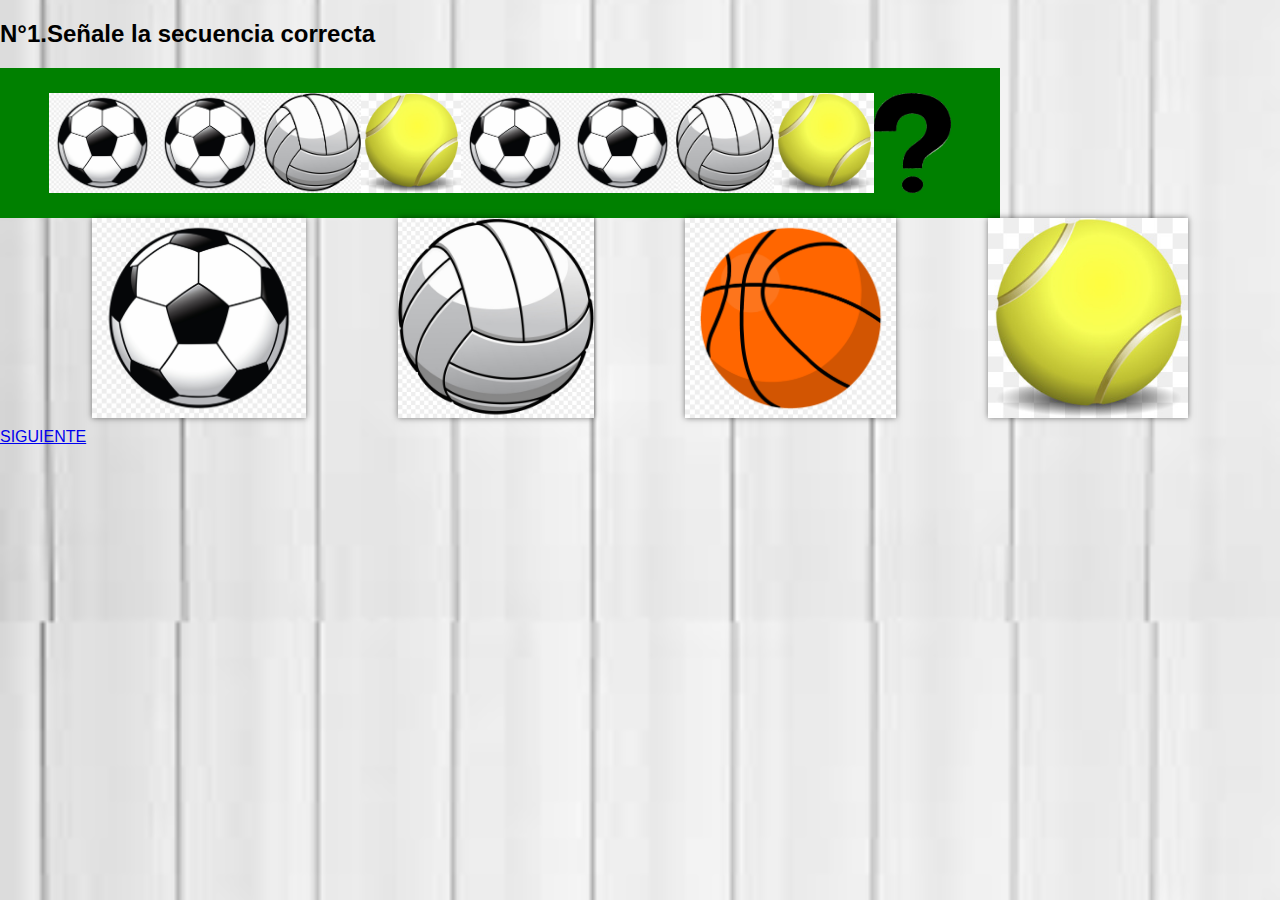
<file: index.html>
<!DOCTYPE html>
<html lang="en">
<head>
    <meta charset="UTF-8">
    <meta http-equiv="X-UA-Compatible" content="IE=edge">
    <meta name="viewport" content="width=device-width, initial-scale=1.0">
    <title>Document</title>
    <link rel="stylesheet" href="estilos.css">
</head>
<body>
        <h2 class="nav.logo">N°1.Señale la secuencia correcta</h2>
        

    <div class="caja-verde">
        <img src="img/futbol.png">
        <img src="img/futbol.png">
        <img src="img/voley.png">
        <img src="img/tenis.png">
        <img src="img/futbol.png">
        <img src="img/futbol.png">
        <img src="img/voley.png">
        <img src="img/tenis.png">

        <img src="img/signo.png">
    </div>

    <div class="galeria-port">

    <div class="imagen-port">
        <img src="img/futbol.png" alt="">
        <div class="hover-galeria">
            <a href=""></a><button  id="play-btn">Play</button></a>
            <p>Opcion 1</p>
        </div>
    </div>

    <div class="imagen-port">
        <img src="img/voley.png" alt="">
        <div class="hover-galeria">
            <a href=""></a><button id="play2-btn">Play</button></a>
            <p>Opcion 2</p>
        </div>
    </div>

    <div class="imagen-port">
        <img src="img/basquet.png" alt="">
        <div class="hover-galeria">
            <a href=""></a><button id="play3-btn">Play</button></a>
            <p>Opcion 3</p>
        </div>
    </div>

    <div class="imagen-port">
        <img src="img/tenis.png" alt="">
        <div class="hover-galeria">
            <a href=""></a><button id="play4-btn">Play</button></a>
            <p>Opcion 4</p>
        </div>
    </div>

    <audio id="cancion" src="audio/bien.mp3"></audio>
    <script src="script.js"></script>
    <audio id="cancion2" src="audio/mal.mp3"></audio>
    <script src="script2.js"></script>
    <audio id="cancion3" src="audio/mal.mp3"></audio>
    <script src="script3.js"></script>
    <audio id="cancion4" src="audio/mal.mp3"></audio>
    <script src="script4.js"></script>

    

    </div>
    <a href="index2.html" class="hero_cta">SIGUIENTE</a>
</body>
</html>
</file>
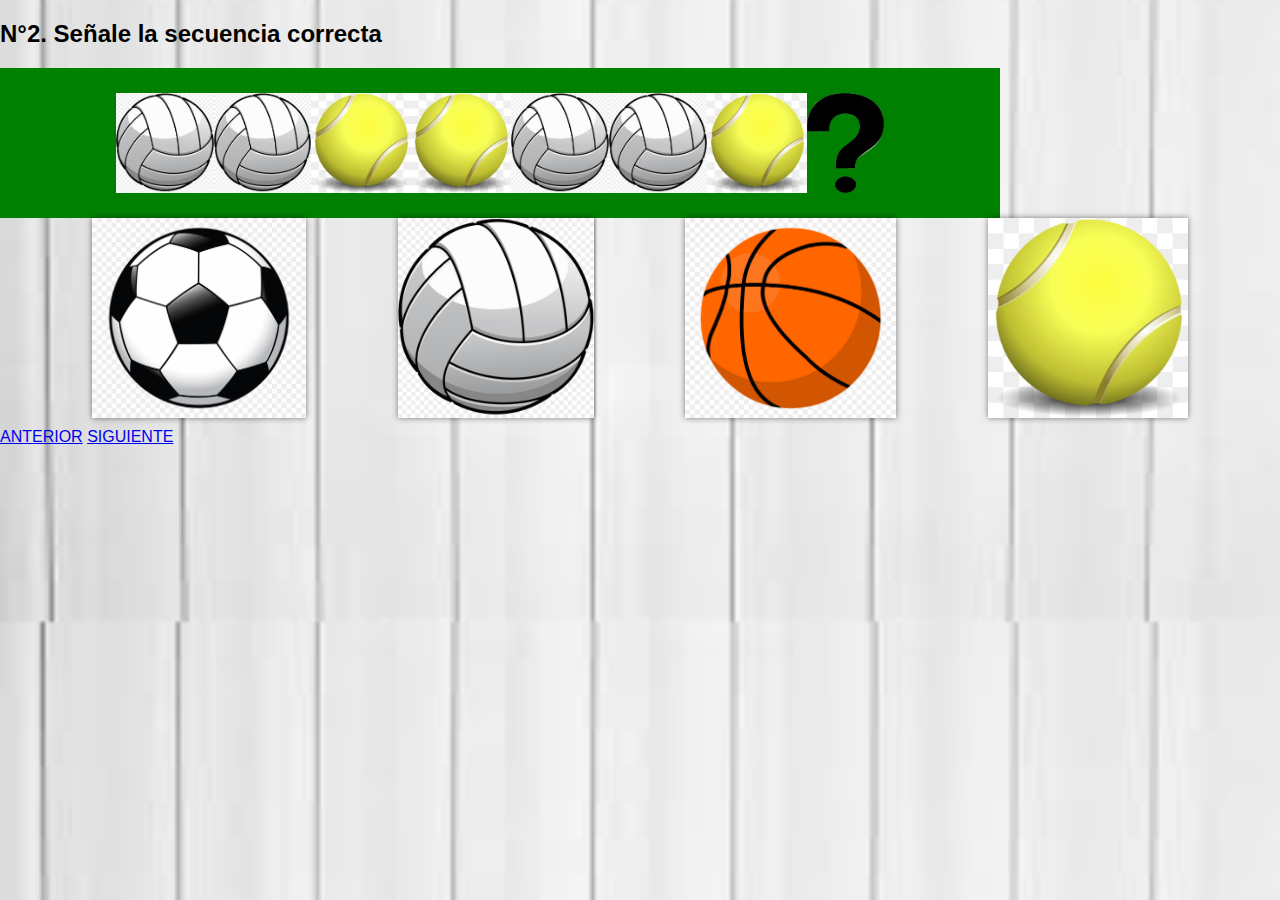
<file: index2.html>
<!DOCTYPE html>
<html lang="en">
<head>
    <meta charset="UTF-8">
    <meta http-equiv="X-UA-Compatible" content="IE=edge">
    <meta name="viewport" content="width=device-width, initial-scale=1.0">
    <title>Document</title>
    <link rel="stylesheet" href="estilos.css">
</head>
<body>
        <h2 class="nav.logo">N°2. Señale la secuencia correcta</h2>
        

    <div class="caja-verde">
        <img src="img/voley.png">
        <img src="img/voley.png">
        <img src="img/tenis.png">
        <img src="img/tenis.png">
        <img src="img/voley.png">
        <img src="img/voley.png">
        <img src="img/tenis.png">

        <img src="img/signo.png">
    </div>

    <div class="galeria-port">

    <div class="imagen-port">
        <img src="img/futbol.png" alt="">
        <div class="hover-galeria">
            <a href=""></a><button id="play4-btn">Play</button></a>
            <p>Opcion 1</p>
        </div>
    </div>

    <div class="imagen-port">
        <img src="img/voley.png" alt="">
        <div class="hover-galeria">
            <a href=""></a><button id="play2-btn">Play</button></a>
            <p>Opcion 2</p>
        </div>
    </div>

    <div class="imagen-port">
        <img src="img/basquet.png" alt="">
        <div class="hover-galeria">
            <a href=""></a><button id="play3-btn">Play</button></a>
            <p>Opcion 3</p>
        </div>
    </div>

    <div class="imagen-port">
        <img src="img/tenis.png" alt="">
        <div class="hover-galeria">
            <a href=""></a><button id="play-btn">Play</button></a>
            <p>Opcion 4</p>
        </div>
    </div>

    <audio id="cancion" src="audio/bien.mp3"></audio>
    <script src="script.js"></script>
    <audio id="cancion2" src="audio/mal.mp3"></audio>
    <script src="script2.js"></script>
    <audio id="cancion3" src="audio/mal.mp3"></audio>
    <script src="script3.js"></script>
    <audio id="cancion4" src="audio/mal.mp3"></audio>
    <script src="script4.js"></script>

    

    </div>
    <a href="index.html" class="hero_cta">ANTERIOR</a>
    <a href="index3.html" class="hero_cta">SIGUIENTE</a>
</body>
</html>
</file>
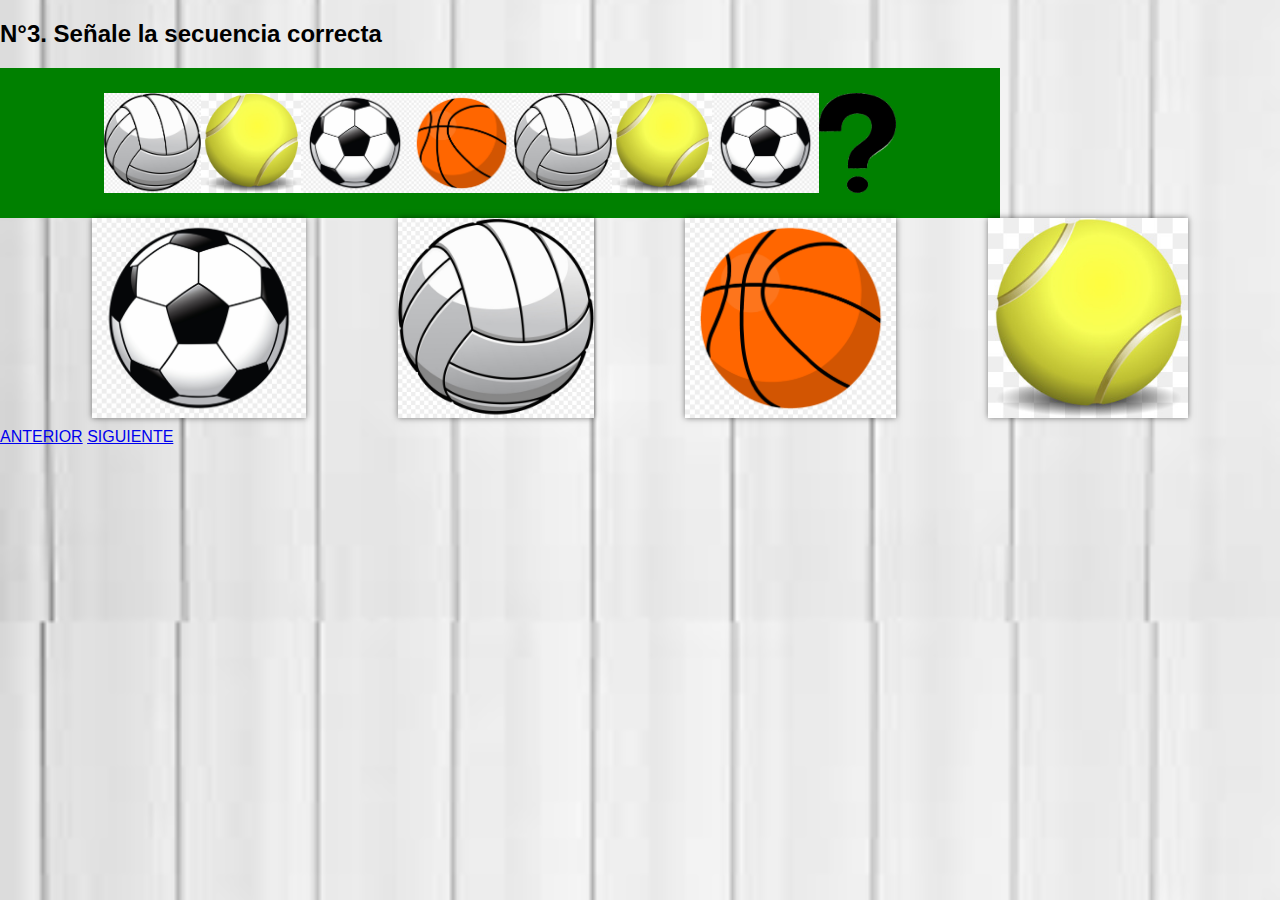
<file: index3.html>
<!DOCTYPE html>
<html lang="en">
<head>
    <meta charset="UTF-8">
    <meta http-equiv="X-UA-Compatible" content="IE=edge">
    <meta name="viewport" content="width=device-width, initial-scale=1.0">
    <title>Document</title>
    <link rel="stylesheet" href="estilos.css">
</head>
<body>
        <h2 class="nav.logo">N°3. Señale la secuencia correcta</h2>
        

    <div class="caja-verde">
        <img src="img/voley.png">
        <img src="img/tenis.png">
        <img src="img/futbol.png">
        <img src="img/basquet.png">
        <img src="img/voley.png">
        <img src="img/tenis.png">
        <img src="img/futbol.png">
        <img src="img/signo.png">
    </div>

    <div class="galeria-port">

    <div class="imagen-port">
        <img src="img/futbol.png" alt="">
        <div class="hover-galeria">
            <a href=""></a><button id="play3-btn">Play</button></a>
            <p>Opcion 1</p>
        </div>
    </div>

    <div class="imagen-port">
        <img src="img/voley.png" alt="">
        <div class="hover-galeria">
            <a href=""></a><button id="play2-btn">Play</button></a>
            <p>Opcion 2</p>
        </div>
    </div>

    <div class="imagen-port">
        <img src="img/basquet.png" alt="">
        <div class="hover-galeria">
            <a href=""></a><button id="play-btn">Play</button></a>
            <p>Opcion 3</p>
        </div>
    </div>

    <div class="imagen-port">
        <img src="img/tenis.png" alt="">
        <div class="hover-galeria">
            <a href=""></a><button id="play4-btn">Play</button></a>
            <p>Opcion 4</p>
        </div>
    </div>

    <audio id="cancion" src="audio/bien.mp3"></audio>
    <script src="script.js"></script>
    <audio id="cancion2" src="audio/mal.mp3"></audio>
    <script src="script2.js"></script>
    <audio id="cancion3" src="audio/mal.mp3"></audio>
    <script src="script3.js"></script>
    <audio id="cancion4" src="audio/mal.mp3"></audio>
    <script src="script4.js"></script>

    

    </div>
    <a href="index2.html" class="hero_cta">ANTERIOR</a>
    <a href="index4.html" class="hero_cta">SIGUIENTE</a>
</body>
</html>
</file>
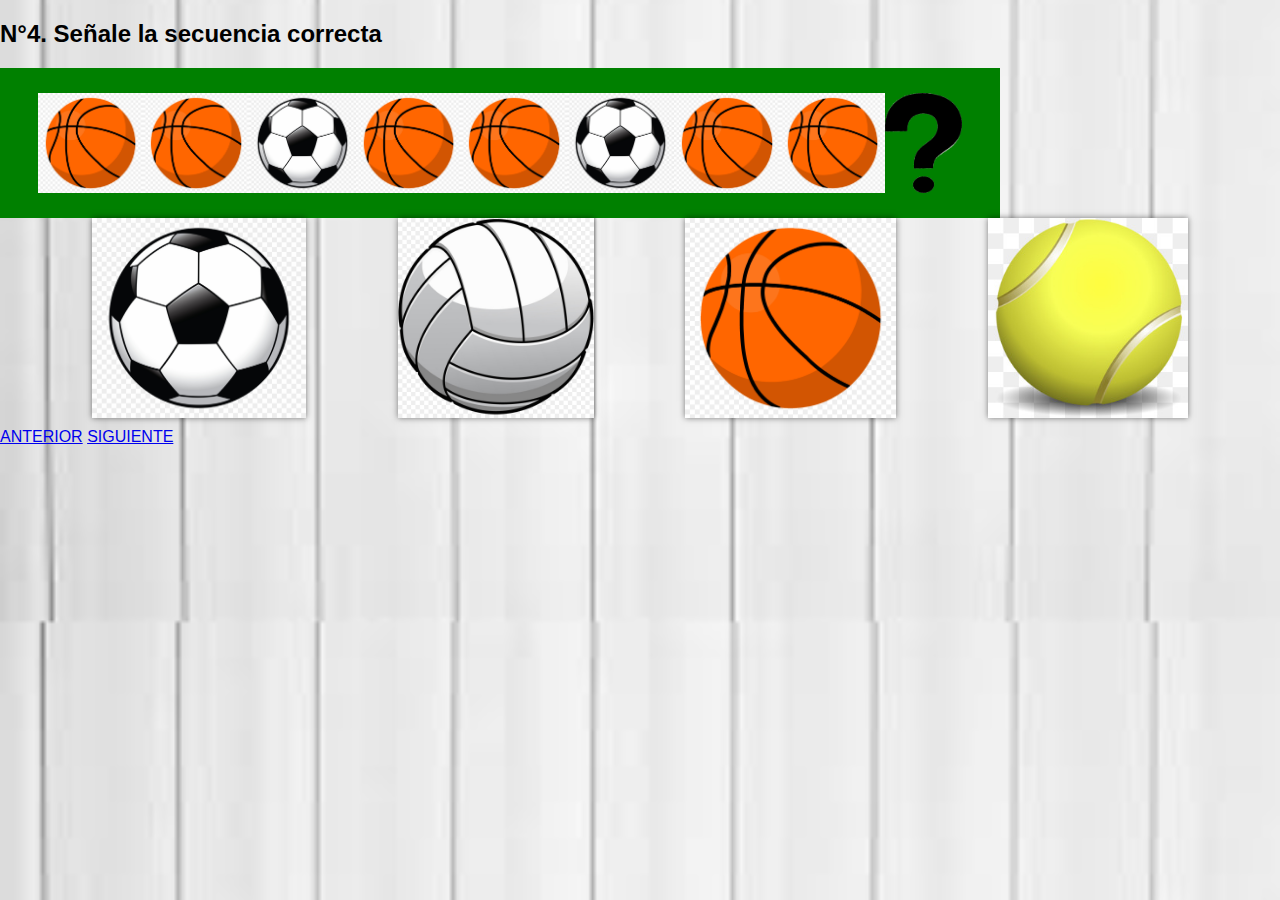
<file: index4.html>
<!DOCTYPE html>
<html lang="en">
<head>
    <meta charset="UTF-8">
    <meta http-equiv="X-UA-Compatible" content="IE=edge">
    <meta name="viewport" content="width=device-width, initial-scale=1.0">
    <title>Document</title>
    <link rel="stylesheet" href="estilos.css">
</head>
<body>
        <h2 class="nav.logo">N°4. Señale la secuencia correcta</h2>
        

    <div class="caja-verde">
        <img src="img/basquet.png">
        <img src="img/basquet.png">
        <img src="img/futbol.png">
        <img src="img/basquet.png">
        <img src="img/basquet.png">
        <img src="img/futbol.png">
        <img src="img/basquet.png">
        <img src="img/basquet.png">
        <img src="img/signo.png">
    </div>

    <div class="galeria-port">

    <div class="imagen-port">
        <img src="img/futbol.png" alt="">
        <div class="hover-galeria">
            <a href=""></a><button id="play-btn">Play</button></a>
            <p>Opcion 1</p>
        </div>
    </div>

    <div class="imagen-port">
        <img src="img/voley.png" alt="">
        <div class="hover-galeria">
            <a href=""></a><button id="play2-btn">Play</button></a>
            <p>Opcion 2</p>
        </div>
    </div>

    <div class="imagen-port">
        <img src="img/basquet.png" alt="">
        <div class="hover-galeria">
            <a href=""></a><button id="play3-btn">Play</button></a>
            <p>Opcion 3</p>
        </div>
    </div>

    <div class="imagen-port">
        <img src="img/tenis.png" alt="">
        <div class="hover-galeria">
            <a href=""></a><button id="play4-btn">Play</button></a>
            <p>Opcion 4</p>
        </div>
    </div>

    <audio id="cancion" src="audio/bien.mp3"></audio>
    <script src="script.js"></script>
    <audio id="cancion2" src="audio/mal.mp3"></audio>
    <script src="script2.js"></script>
    <audio id="cancion3" src="audio/mal.mp3"></audio>
    <script src="script3.js"></script>
    <audio id="cancion4" src="audio/mal.mp3"></audio>
    <script src="script4.js"></script>

    

    </div>
    <a href="index3.html" class="hero_cta">ANTERIOR</a>
    <a href="index5.html" class="hero_cta">SIGUIENTE</a>
</body>
</html>
</file>
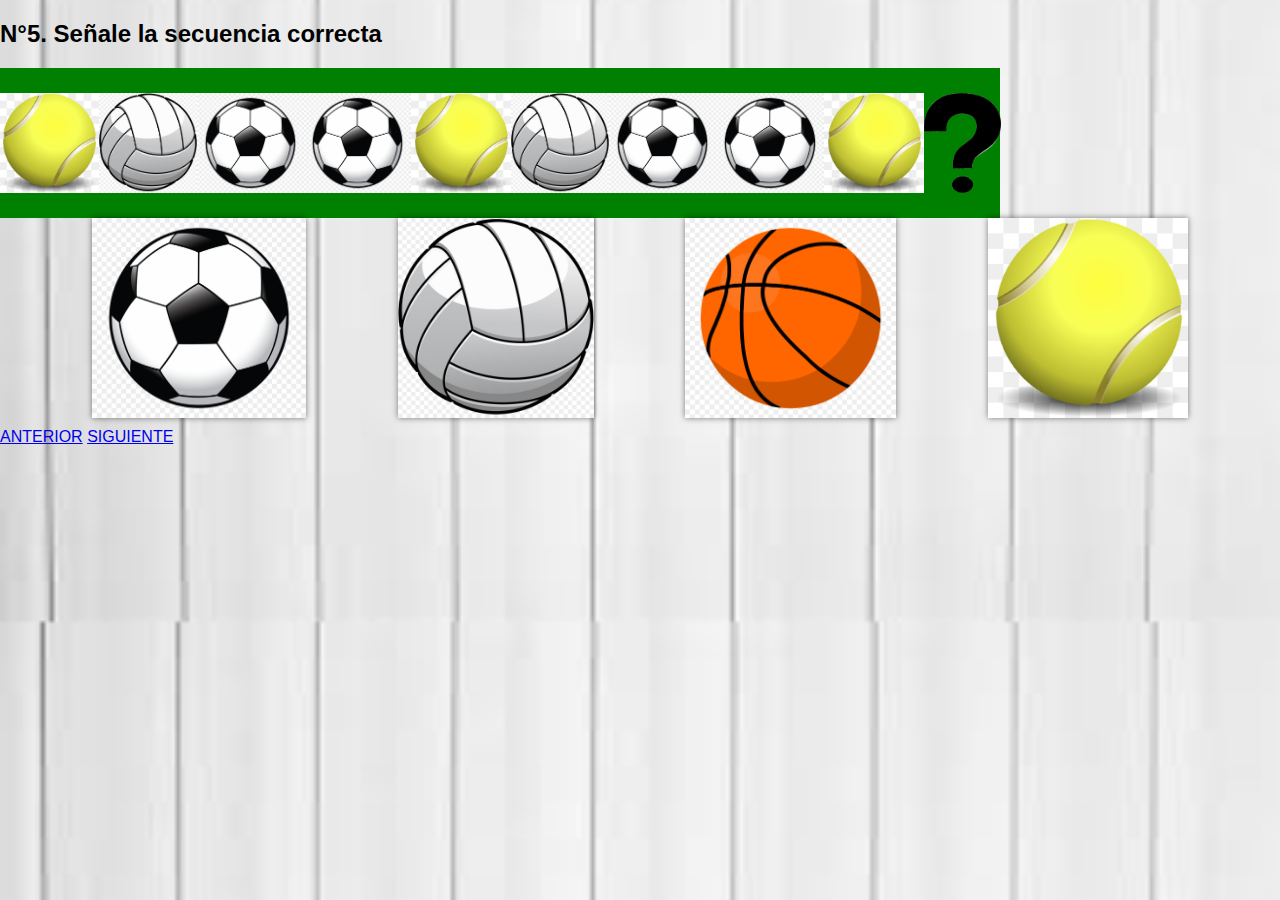
<file: index5.html>
<!DOCTYPE html>
<html lang="en">
<head>
    <meta charset="UTF-8">
    <meta http-equiv="X-UA-Compatible" content="IE=edge">
    <meta name="viewport" content="width=device-width, initial-scale=1.0">
    <title>Document</title>
    <link rel="stylesheet" href="estilos.css">
</head>
<body>
        <h2 class="nav.logo">N°5. Señale la secuencia correcta</h2>
        

    <div class="caja-verde">
        <img src="img/tenis.png">
        <img src="img/voley.png">
        <img src="img/futbol.png">
        <img src="img/futbol.png">
        <img src="img/tenis.png">
        <img src="img/voley.png">
        <img src="img/futbol.png">
        <img src="img/futbol.png">
        <img src="img/tenis.png">

        <img src="img/signo.png">
    </div>

    <div class="galeria-port">

    <div class="imagen-port">
        <img src="img/futbol.png" alt="">
        <div class="hover-galeria">
            <a href=""></a><button id="play2-btn">Play</button></a>
            <p>Opcion 1</p>
        </div>
    </div>

    <div class="imagen-port">
        <img src="img/voley.png" alt="">
        <div class="hover-galeria">
            <a href=""></a><button id="play-btn">Play</button></a>
            <p>Opcion 2</p>
        </div>
    </div>

    <div class="imagen-port">
        <img src="img/basquet.png" alt="">
        <div class="hover-galeria">
            <a href=""></a><button id="play3-btn">Play</button></a>
            <p>Opcion 3</p>
        </div>
    </div>

    <div class="imagen-port">
        <img src="img/tenis.png" alt="">
        <div class="hover-galeria">
            <a href=""></a><button id="play4-btn">Play</button></a>
            <p>Opcion 4</p>
        </div>
    </div>

    <audio id="cancion" src="audio/bien.mp3"></audio>
    <script src="script.js"></script>
    <audio id="cancion2" src="audio/mal.mp3"></audio>
    <script src="script2.js"></script>
    <audio id="cancion3" src="audio/mal.mp3"></audio>
    <script src="script3.js"></script>
    <audio id="cancion4" src="audio/mal.mp3"></audio>
    <script src="script4.js"></script>

    

    </div>
    <a href="index4.html" class="hero_cta">ANTERIOR</a>
    <a href="index6.html" class="hero_cta">SIGUIENTE</a>

</body>
</html>
</file>
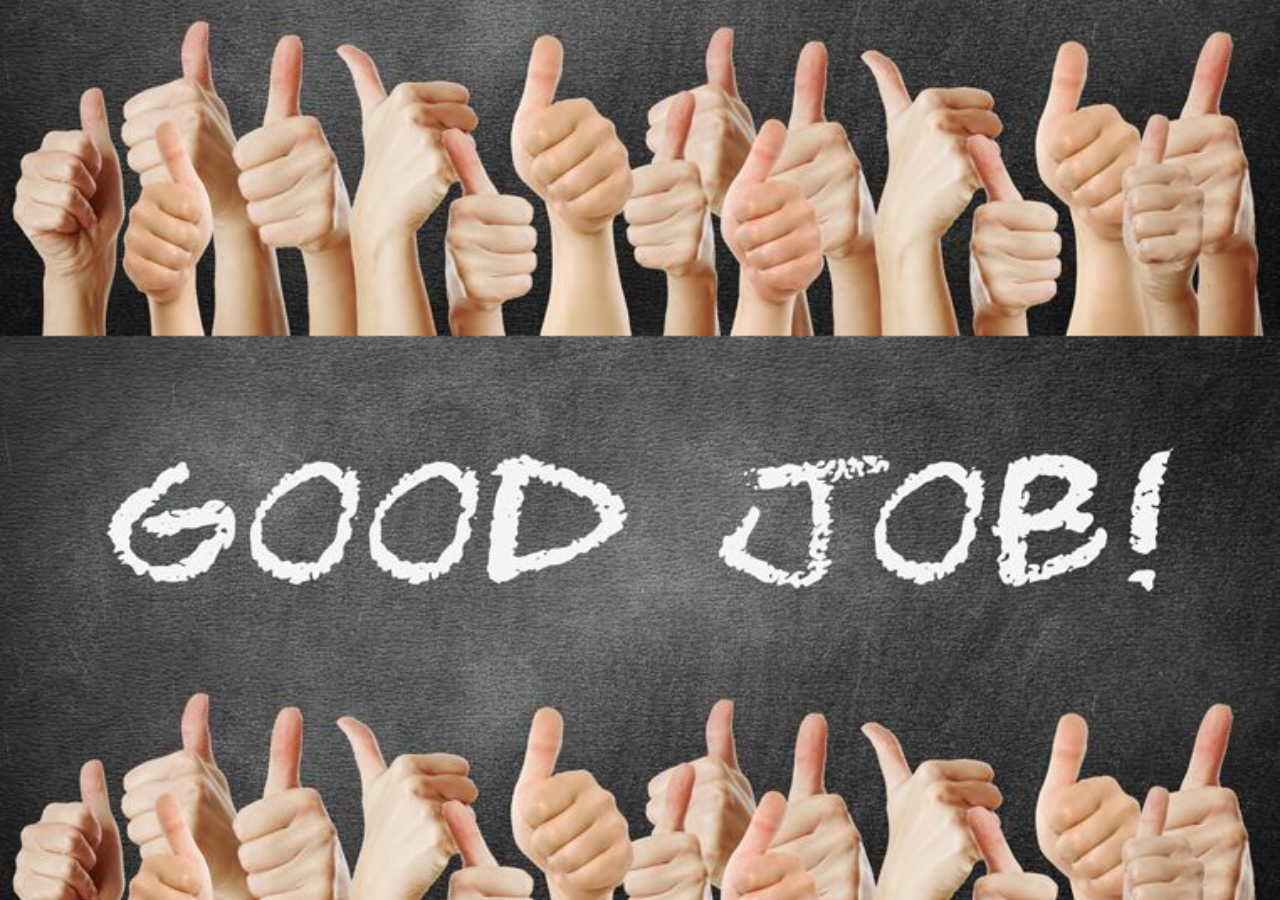
<file: index6.html>
<!DOCTYPE html>
<html lang="en">
<head>
    <meta charset="UTF-8">
    <meta http-equiv="X-UA-Compatible" content="IE=edge">
    <meta name="viewport" content="width=device-width, initial-scale=1.0">
    <title>Document</title>
    <link rel="stylesheet" href="eslilo.css">
</head>
<body>
   
</body>
</html>
</file>
<file: estilos.css>
body{
    margin: 0;
    padding: 0;
    background: url(img/1.jpg);   
    background-size: cover;
    background-position: center;
    font-family: sans-serif;
}
.caja-verde{
    display: flex;
    justify-content: center;
    align-items: center;
    background-color: green;
    width: 1000px;
    height: 150px;
}


.caja-verde img{
    width: 100x;
    height: 100px;
}

¿body {
    margin: 0px;
    padding: 0px;
}
.main-container {
    width: 100%;
    height: 25vh;
  
}

.controls {
    width: 10%;
    padding: 1em;
    background-color: red;
}

.cover {
    width: 10rem;
    height: 10rem;
    border-radius: 50%;
    overflow: hidden;
}

.cover img {
    width: 100%;
    height: 100%;
    object-fit: cover;
}

.galeria-port{
    display: flex;
    justify-content: space-evenly;
    flex-wrap: wrap;
}

.imagen-port{
    
    margin-bottom: 10px;
    height: 200px;
    overflow: hidden;
    position: relative;
    cursor: pointer;
    box-shadow: 0 0 6px 0 rgba(0, 0, 0, .5);
}

.imagen-port > img{
    width: 100%;
    height: 100%;
    object-fit: cover;
    display: block;
}

.hover-galeria{
    position: absolute;
    width: 100%;
    height: 100%;
    top: 0;
    transform: scale(0);
    background: rgba(14, 238, 25, 0.7);
    transition: transform .5s;
    display: flex;
    justify-content: center;
    align-items: center;
    flex-direction: column;
} 
.hover-galeria img{
    width: 100px;
}

.hover-galeria p{
    color: #fff;
}

.imagen-port:hover .hover-galeria{
    transform: scale(1);
}
</file>
<file: eslilo.css>
body{
    margin: 0;
    padding: 0;
    background: url(img/2.jpg);   
    background-size: cover;
    background-position: center;
    font-family: sans-serif;
}
</file>
